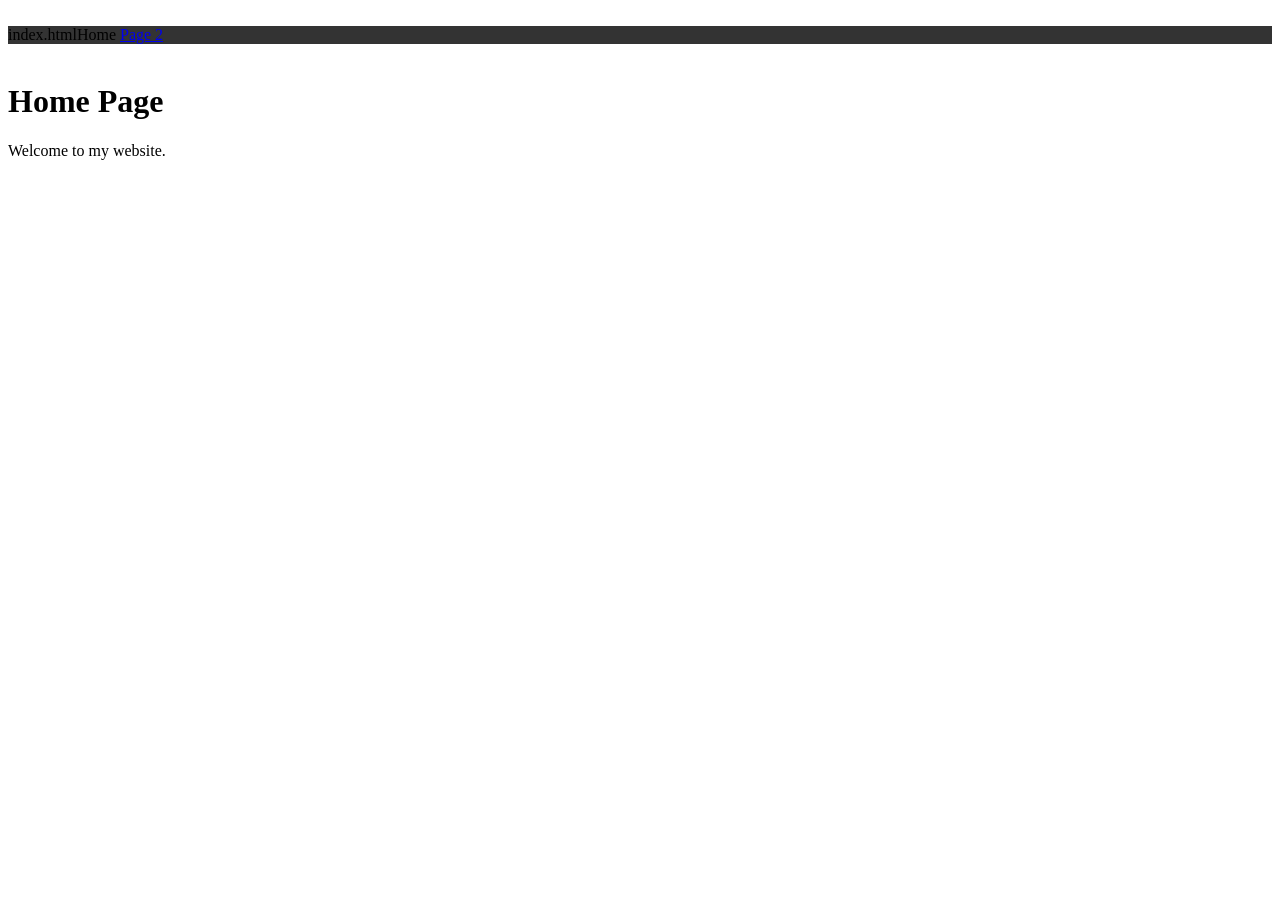
<file: index.html>
<!DOCTYPE html>
<html>
<head>
  <link rel="styles.ccs">
<title>My Website</title>
<style>
.navbar {
background-color: #333;
overflow: hidden;
}
 
.navbar a {
float: left;
color: white;
text-align: center;
padding: 14px 20px;
text-decoration: none;
}
 
.navbar a:hover {
background-color: #ddd;
color: black;
}
</style>
</head>
<body>
 
<div class="navbar">
index.htmlHome</a>
<a href="index2.html">Page 2</a>
</div>
 
<h1>Home Page</h1>
<p>Welcome to my website.</p>
 
</body>
</html
</file>
